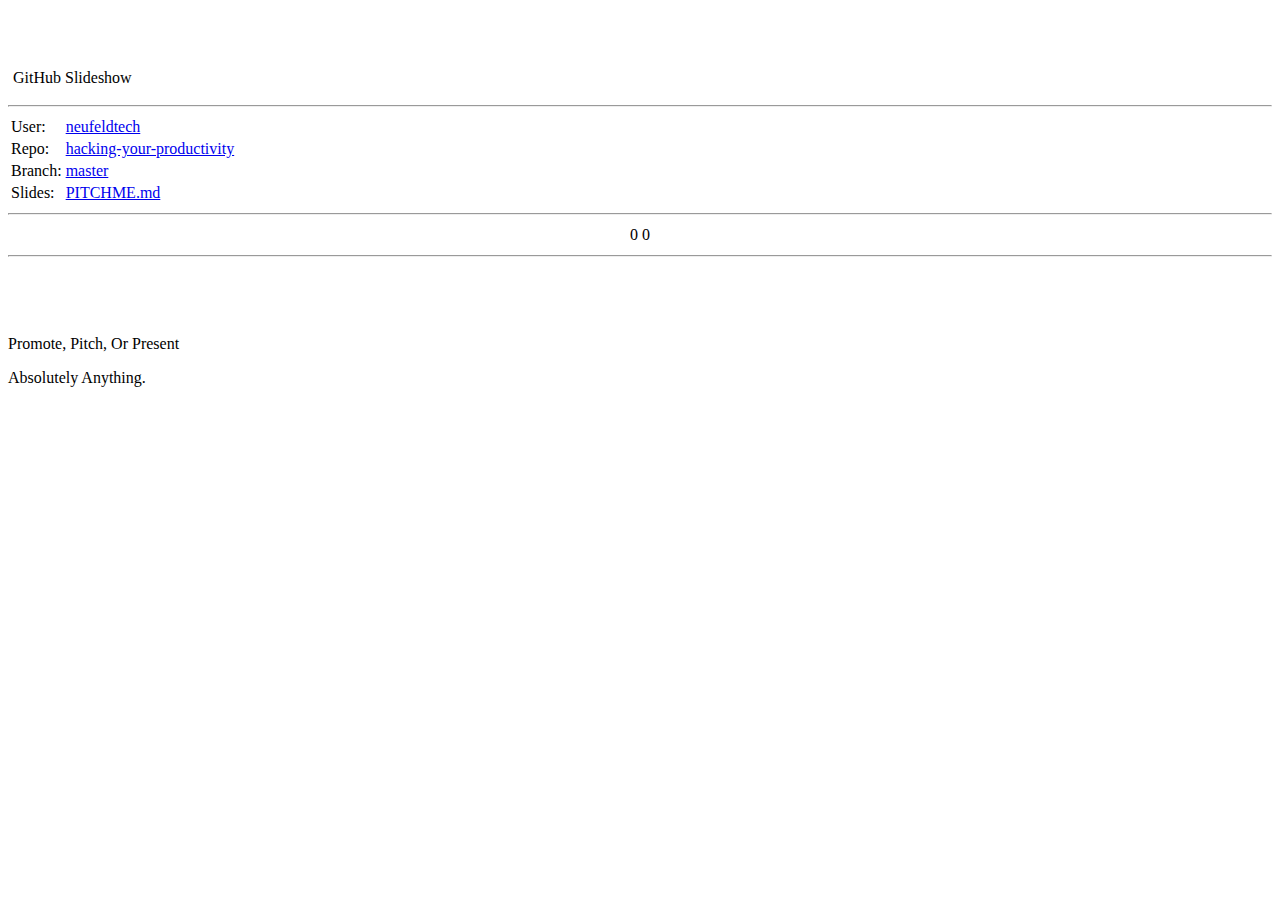
<file: offline/zip/PITCHME/menu.html>
<!DOCTYPE html>
<!--[if lt IE 7]>
<html class="no-js lt-ie9 lt-ie8 lt-ie7"> <![endif]-->
<!--[if IE 7]>
<html class="no-js lt-ie9 lt-ie8"> <![endif]-->
<!--[if IE 8]>
<html class="no-js lt-ie9"> <![endif]-->
<!--[if gt IE 8]><!-->
<html class="no-js"> <!--<![endif]-->
  <body>
  <div class="pitch-menu">
    <div class="pitch-menu-logo"></div>
    <br><br>
    <div class="git-box">
      <div style="padding-top: 25px; padding-bottom: 10px;">
        <span class="git-octicon">
          <span class='octicon octicon-mark-github'></span>
          <span style="padding-left: 5px;">
            GitHub Slideshow
          </span>
        </span>
      </div>
      <hr class="fade-away">
      <table>
        <tr>
          <td class="git-label">User:</td>
          <td><a href="https://github.com/neufeldtech" target="_blank">
            <div class="short-link">neufeldtech</div>
          </a></td>
        </tr>
        <tr>
          <td class="git-label">Repo:</td>
          <td><a href="https://github.com/neufeldtech/hacking-your-productivity" target="_blank">
            <div class="short-link">hacking-your-productivity</div>
          </a></td>
        </tr>
        <tr>
          <td class="git-label">Branch:</td>
          <td><a href="https://github.com/neufeldtech/hacking-your-productivity/tree/master" target="_blank">
            <div class="short-link">master</div>
          </a></td>
        </tr>
        <tr>
          <td class="git-label">Slides:</td>
          <td><a href="https://github.com/neufeldtech/hacking-your-productivity/blob/master/PITCHME.md" target="_blank">
            <div class="short-link">PITCHME.md</div>
          </a></td>
        </tr>
      </table>
      <hr class="fade-away">
      <table style="margin: 0 auto">
        <tr>
          <td class="git-octicon">
            <span class="octicon octicon-star">
              <span class="star-fork">
                0
              </span>
          </td>
          <td class="git-octicon">
            <span class="octicon octicon-repo-forked">
              <span class="star-fork">
                0
              </span>
          </td>
        </tr>
      </table>
      <hr class="fade-away">
      
      <br>
    </div>
    <br><br>
    <p>Promote, Pitch, Or Present</p><p>Absolutely Anything.</p>
    <br>
  </div>
</body>
</html>
</file>
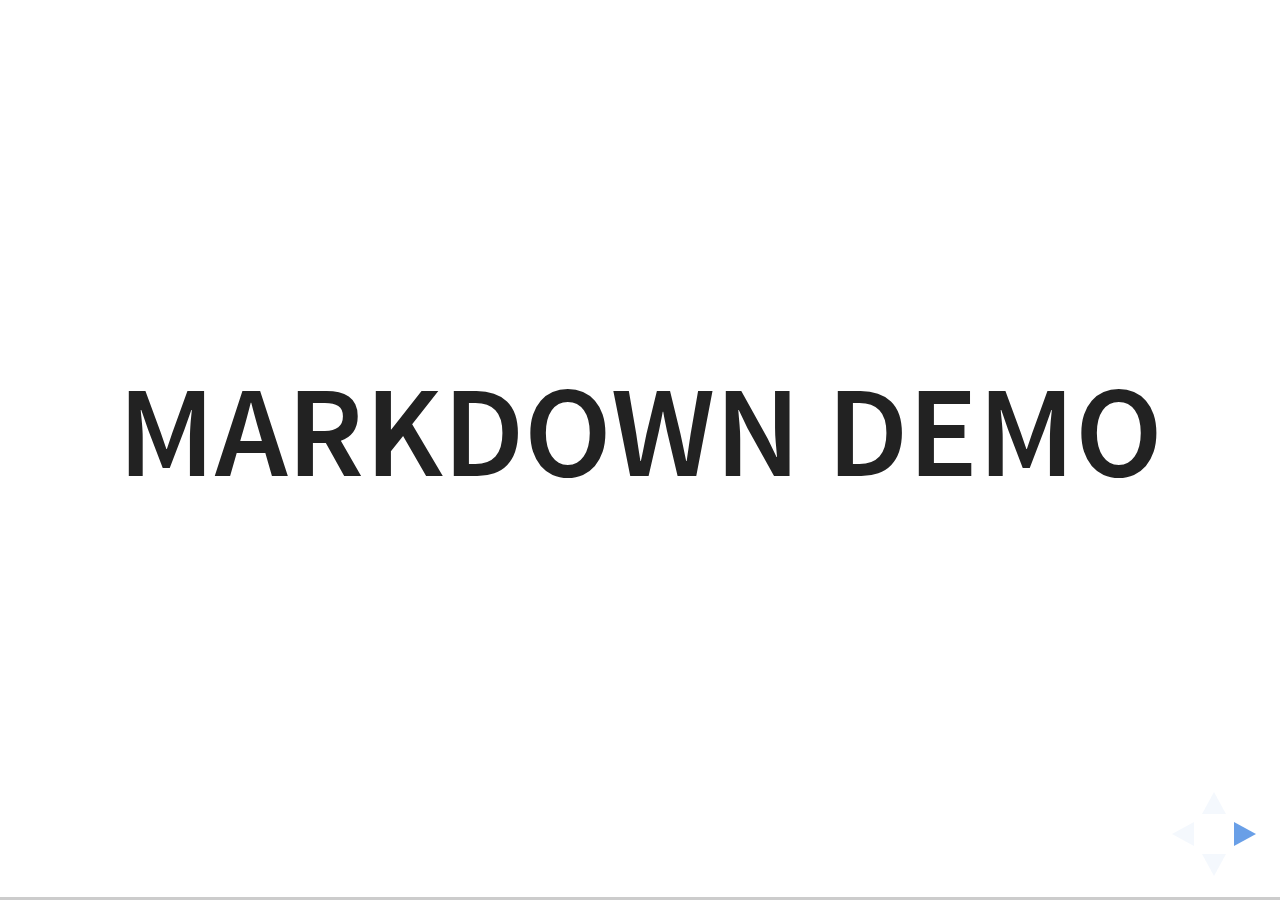
<file: offline/zip/PITCHME/assets/reveal.js/3.5.0/plugin/markdown/example.html>
<!doctype html>
<html lang="en">

	<head>
		<meta charset="utf-8">

		<title>reveal.js - Markdown Demo</title>

		<link rel="stylesheet" href="../../css/reveal.css">
		<link rel="stylesheet" href="../../css/theme/white.css" id="theme">

        <link rel="stylesheet" href="../../lib/css/zenburn.css">
	</head>

	<body>

		<div class="reveal">

			<div class="slides">

                <!-- Use external markdown resource, separate slides by three newlines; vertical slides by two newlines -->
                <section data-markdown="example.md" data-separator="^\n\n\n" data-separator-vertical="^\n\n"></section>

                <!-- Slides are separated by three dashes (quick 'n dirty regular expression) -->
                <section data-markdown data-separator="---">
                    <script type="text/template">
                        ## Demo 1
                        Slide 1
                        ---
                        ## Demo 1
                        Slide 2
                        ---
                        ## Demo 1
                        Slide 3
                    </script>
                </section>

                <!-- Slides are separated by newline + three dashes + newline, vertical slides identical but two dashes -->
                <section data-markdown data-separator="^\n---\n$" data-separator-vertical="^\n--\n$">
                    <script type="text/template">
                        ## Demo 2
                        Slide 1.1

                        --

                        ## Demo 2
                        Slide 1.2

                        ---

                        ## Demo 2
                        Slide 2
                    </script>
                </section>

                <!-- No "extra" slides, since there are no separators defined (so they'll become horizontal rulers) -->
                <section data-markdown>
                    <script type="text/template">
                        A

                        ---

                        B

                        ---

                        C
                    </script>
                </section>

                <!-- Slide attributes -->
                <section data-markdown>
                    <script type="text/template">
                        <!-- .slide: data-background="#000000" -->
                        ## Slide attributes
                    </script>
                </section>

                <!-- Element attributes -->
                <section data-markdown>
                    <script type="text/template">
                        ## Element attributes
                        - Item 1 <!-- .element: class="fragment" data-fragment-index="2" -->
                        - Item 2 <!-- .element: class="fragment" data-fragment-index="1" -->
                    </script>
                </section>

                <!-- Code -->
                <section data-markdown>
                    <script type="text/template">
                        ```php
                        public function foo()
                        {
                            $foo = array(
                                'bar' => 'bar'
                            )
                        }
                        ```
                    </script>
                </section>

            </div>
		</div>

		<script src="../../lib/js/head.min.js"></script>
		<script src="../../js/reveal.js"></script>

		<script>

			Reveal.initialize({
				controls: true,
				progress: true,
				history: true,
				center: true,

				// Optional libraries used to extend on reveal.js
				dependencies: [
					{ src: '../../lib/js/classList.js', condition: function() { return !document.body.classList; } },
					{ src: 'marked.js', condition: function() { return !!document.querySelector( '[data-markdown]' ); } },
                    { src: 'markdown.js', condition: function() { return !!document.querySelector( '[data-markdown]' ); } },
                    { src: '../highlight/highlight.js', async: true, callback: function() { hljs.initHighlightingOnLoad(); } },
					{ src: '../notes/notes.js' }
				]
			});

		</script>

	</body>
</html>
</file>
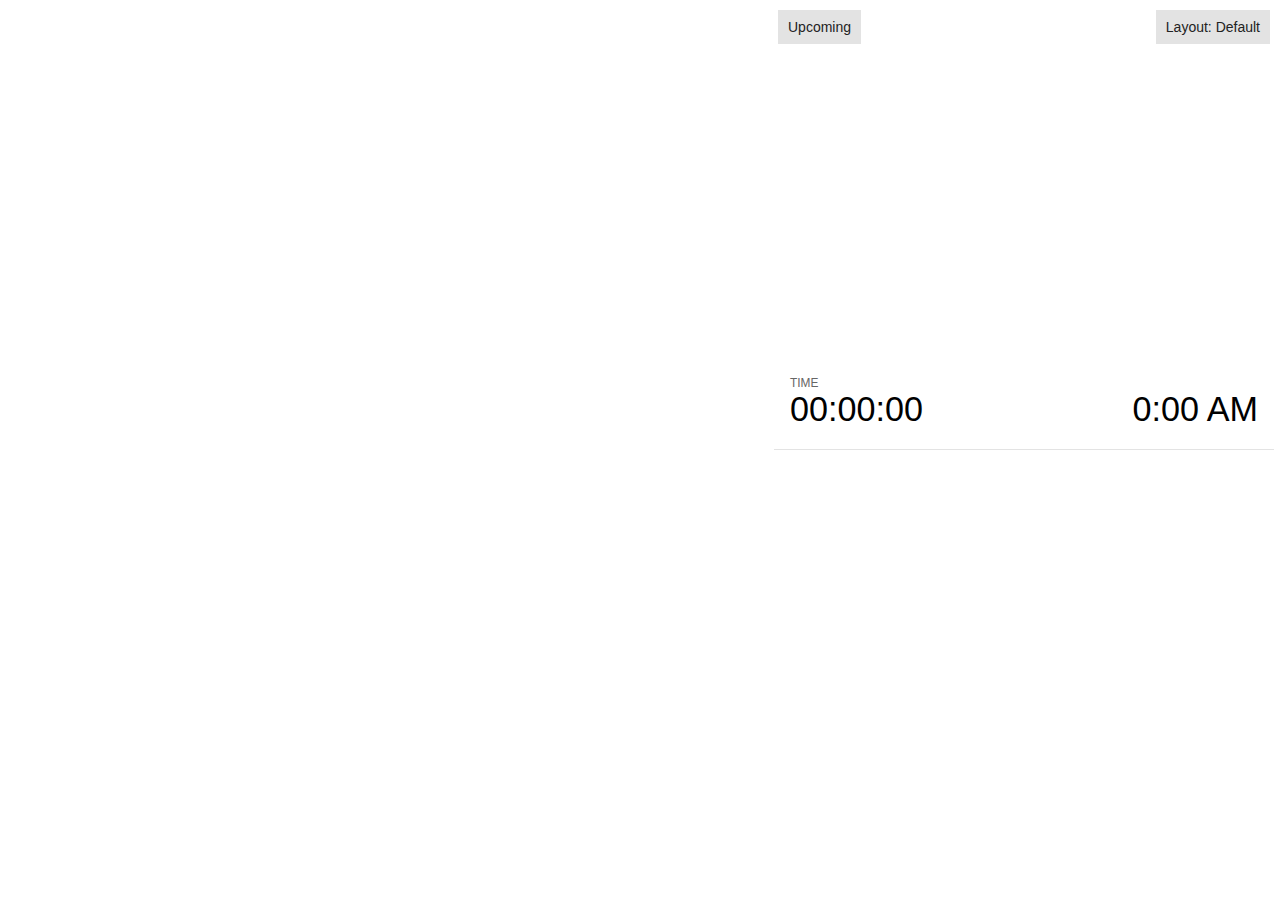
<file: offline/zip/PITCHME/assets/reveal.js/3.5.0/plugin/notes/notes.html>
<!doctype html>
<html lang="en">
	<head>
		<meta charset="utf-8">

		<title>GitPitch - Presentation Speaker Notes</title>

		<style>
			body {
				font-family: Helvetica;
				font-size: 18px;
			}

			#current-slide,
			#upcoming-slide,
			#speaker-controls {
				padding: 6px;
				box-sizing: border-box;
				-moz-box-sizing: border-box;
			}

			#current-slide iframe,
			#upcoming-slide iframe {
				width: 100%;
				height: 100%;
				border: 1px solid #ddd;
			}

			#current-slide .label,
			#upcoming-slide .label {
				position: absolute;
				top: 10px;
				left: 10px;
				z-index: 2;
			}

			.overlay-element {
				height: 34px;
				line-height: 34px;
				padding: 0 10px;
				text-shadow: none;
				background: rgba( 220, 220, 220, 0.8 );
				color: #222;
				font-size: 14px;
			}

			.overlay-element.interactive:hover {
				background: rgba( 220, 220, 220, 1 );
			}

			#current-slide {
				position: absolute;
				width: 60%;
				height: 100%;
				top: 0;
				left: 0;
				padding-right: 0;
			}

			#upcoming-slide {
				position: absolute;
				width: 40%;
				height: 40%;
				right: 0;
				top: 0;
			}

			/* Speaker controls */
			#speaker-controls {
				position: absolute;
				top: 40%;
				right: 0;
				width: 40%;
				height: 60%;
				overflow: auto;
				font-size: 18px;
			}

				.speaker-controls-time.hidden,
				.speaker-controls-notes.hidden {
					display: none;
				}

				.speaker-controls-time .label,
				.speaker-controls-pace .label,
				.speaker-controls-notes .label {
					text-transform: uppercase;
					font-weight: normal;
					font-size: 0.66em;
					color: #666;
					margin: 0;
				}

				.speaker-controls-time, .speaker-controls-pace {
					border-bottom: 1px solid rgba( 200, 200, 200, 0.5 );
					margin-bottom: 10px;
					padding: 10px 16px;
					padding-bottom: 20px;
					cursor: pointer;
				}

				.speaker-controls-time .reset-button {
					opacity: 0;
					float: right;
					color: #666;
					text-decoration: none;
				}
				.speaker-controls-time:hover .reset-button {
					opacity: 1;
				}

				.speaker-controls-time .timer,
				.speaker-controls-time .clock {
					width: 50%;
				}

				.speaker-controls-time .timer,
				.speaker-controls-time .clock,
				.speaker-controls-time .pacing .hours-value,
				.speaker-controls-time .pacing .minutes-value,
				.speaker-controls-time .pacing .seconds-value {
					font-size: 1.9em;
				}

				.speaker-controls-time .timer {
					float: left;
				}

				.speaker-controls-time .clock {
					float: right;
					text-align: right;
				}

				.speaker-controls-time span.mute {
					opacity: 0.3;
				}

				.speaker-controls-time .pacing-title {
					margin-top: 5px;
				}

				.speaker-controls-time .pacing.ahead {
					color: blue;
				}

				.speaker-controls-time .pacing.on-track {
					color: green;
				}

				.speaker-controls-time .pacing.behind {
					color: red;
				}

				.speaker-controls-notes {
					padding: 10px 16px;
				}

				.speaker-controls-notes .value {
					margin-top: 5px;
					line-height: 1.4;
					font-size: 1.2em;
				}

			/* Layout selector */
			#speaker-layout {
				position: absolute;
				top: 10px;
				right: 10px;
				color: #222;
				z-index: 10;
			}
				#speaker-layout select {
					position: absolute;
					width: 100%;
					height: 100%;
					top: 0;
					left: 0;
					border: 0;
					box-shadow: 0;
					cursor: pointer;
					opacity: 0;

					font-size: 1em;
					background-color: transparent;

					-moz-appearance: none;
					-webkit-appearance: none;
					-webkit-tap-highlight-color: rgba(0, 0, 0, 0);
				}

				#speaker-layout select:focus {
					outline: none;
					box-shadow: none;
				}

			.clear {
				clear: both;
			}

			/* Speaker layout: Wide */
			body[data-speaker-layout="wide"] #current-slide,
			body[data-speaker-layout="wide"] #upcoming-slide {
				width: 50%;
				height: 45%;
				padding: 6px;
			}

			body[data-speaker-layout="wide"] #current-slide {
				top: 0;
				left: 0;
			}

			body[data-speaker-layout="wide"] #upcoming-slide {
				top: 0;
				left: 50%;
			}

			body[data-speaker-layout="wide"] #speaker-controls {
				top: 45%;
				left: 0;
				width: 100%;
				height: 50%;
				font-size: 1.25em;
			}

			/* Speaker layout: Tall */
			body[data-speaker-layout="tall"] #current-slide,
			body[data-speaker-layout="tall"] #upcoming-slide {
				width: 45%;
				height: 50%;
				padding: 6px;
			}

			body[data-speaker-layout="tall"] #current-slide {
				top: 0;
				left: 0;
			}

			body[data-speaker-layout="tall"] #upcoming-slide {
				top: 50%;
				left: 0;
			}

			body[data-speaker-layout="tall"] #speaker-controls {
				padding-top: 40px;
				top: 0;
				left: 45%;
				width: 55%;
				height: 100%;
				font-size: 1.25em;
			}

			/* Speaker layout: Notes only */
			body[data-speaker-layout="notes-only"] #current-slide,
			body[data-speaker-layout="notes-only"] #upcoming-slide {
				display: none;
			}

			body[data-speaker-layout="notes-only"] #speaker-controls {
				padding-top: 40px;
				top: 0;
				left: 0;
				width: 100%;
				height: 100%;
				font-size: 1.25em;
			}

			@media screen and (max-width: 1080px) {
				body[data-speaker-layout="default"] #speaker-controls {
					font-size: 16px;
				}
			}

			@media screen and (max-width: 900px) {
				body[data-speaker-layout="default"] #speaker-controls {
					font-size: 14px;
				}
			}

			@media screen and (max-width: 800px) {
				body[data-speaker-layout="default"] #speaker-controls {
					font-size: 12px;
				}
			}

		</style>
	</head>

	<body>

		<div id="current-slide"></div>
		<div id="upcoming-slide"><span class="overlay-element label">Upcoming</span></div>
		<div id="speaker-controls">
			<div class="speaker-controls-time">
				<h4 class="label">Time <span class="reset-button">Click to Reset</span></h4>
				<div class="clock">
					<span class="clock-value">0:00 AM</span>
				</div>
				<div class="timer">
					<span class="hours-value">00</span><span class="minutes-value">:00</span><span class="seconds-value">:00</span>
				</div>
				<div class="clear"></div>

				<h4 class="label pacing-title" style="display: none">Pacing – Time to finish current slide</h4>
				<div class="pacing" style="display: none">
					<span class="hours-value">00</span><span class="minutes-value">:00</span><span class="seconds-value">:00</span>
				</div>
			</div>

			<div class="speaker-controls-notes hidden">
				<h4 class="label">Notes</h4>
				<div class="value"></div>
			</div>
		</div>
		<div id="speaker-layout" class="overlay-element interactive">
			<span class="speaker-layout-label"></span>
			<select class="speaker-layout-dropdown"></select>
		</div>

		<script src="../../plugin/markdown/marked.js"></script>
		<script>

			(function() {

				var notes,
					notesValue,
					currentState,
					currentSlide,
					upcomingSlide,
					layoutLabel,
					layoutDropdown,
					connected = false;

				var SPEAKER_LAYOUTS = {
					'default': 'Default',
					'wide': 'Wide',
					'tall': 'Tall',
					'notes-only': 'Notes only'
				};

				setupLayout();

				window.addEventListener( 'message', function( event ) {

					var data = JSON.parse( event.data );

					// The overview mode is only useful to the reveal.js instance
					// where navigation occurs so we don't sync it
					if( data.state ) delete data.state.overview;

					// Messages sent by the notes plugin inside of the main window
					if( data && data.namespace === 'reveal-notes' ) {
						if( data.type === 'connect' ) {
							handleConnectMessage( data );
						}
						else if( data.type === 'state' ) {
							handleStateMessage( data );
						}
					}
					// Messages sent by the reveal.js inside of the current slide preview
					else if( data && data.namespace === 'reveal' ) {
						if( /ready/.test( data.eventName ) ) {
							// Send a message back to notify that the handshake is complete
							window.opener.postMessage( JSON.stringify({ namespace: 'reveal-notes', type: 'connected'} ), '*' );
						}
						else if( /slidechanged|fragmentshown|fragmenthidden|paused|resumed/.test( data.eventName ) && currentState !== JSON.stringify( data.state ) ) {

							window.opener.postMessage( JSON.stringify({ method: 'setState', args: [ data.state ]} ), '*' );

						}
					}

				} );

				/**
				 * Called when the main window is trying to establish a
				 * connection.
				 */
				function handleConnectMessage( data ) {

					if( connected === false ) {
						connected = true;

						setupIframes( data );
						setupKeyboard();
						setupNotes();
						setupTimer();
					}

				}

				/**
				 * Called when the main window sends an updated state.
				 */
				function handleStateMessage( data ) {

					// Store the most recently set state to avoid circular loops
					// applying the same state
					currentState = JSON.stringify( data.state );

					// No need for updating the notes in case of fragment changes
					if ( data.notes ) {
						notes.classList.remove( 'hidden' );
						notesValue.style.whiteSpace = data.whitespace;
						if( data.markdown ) {
							notesValue.innerHTML = marked( data.notes );
						}
						else {
							notesValue.innerHTML = data.notes;
						}
					}
					else {
						notes.classList.add( 'hidden' );
					}

					// Update the note slides
					currentSlide.contentWindow.postMessage( JSON.stringify({ method: 'setState', args: [ data.state ] }), '*' );
					upcomingSlide.contentWindow.postMessage( JSON.stringify({ method: 'setState', args: [ data.state ] }), '*' );
					upcomingSlide.contentWindow.postMessage( JSON.stringify({ method: 'next' }), '*' );

				}

				// Limit to max one state update per X ms
				handleStateMessage = debounce( handleStateMessage, 200 );

				/**
				 * Forward keyboard events to the current slide window.
				 * This enables keyboard events to work even if focus
				 * isn't set on the current slide iframe.
				 */
				function setupKeyboard() {

					document.addEventListener( 'keydown', function( event ) {
						currentSlide.contentWindow.postMessage( JSON.stringify({ method: 'triggerKey', args: [ event.keyCode ] }), '*' );
					} );

				}

				/**
				 * Creates the preview iframes.
				 */
				function setupIframes( data ) {

					var params = [
						'receiver',
						'progress=false',
						'history=false',
						'transition=none',
						'autoSlide=0',
						'backgroundTransition=none'
					].join( '&' );

					var urlSeparator = /\?/.test(data.url) ? '&' : '?';
					var hash = '#/' + data.state.indexh + '/' + data.state.indexv;
					var currentURL = data.url + urlSeparator + params + '&postMessageEvents=true' + hash;
					var upcomingURL = data.url + urlSeparator + params + '&controls=false' + hash;

					currentSlide = document.createElement( 'iframe' );
					currentSlide.setAttribute( 'width', 1280 );
					currentSlide.setAttribute( 'height', 1024 );
					currentSlide.setAttribute( 'src', currentURL );
					document.querySelector( '#current-slide' ).appendChild( currentSlide );

					upcomingSlide = document.createElement( 'iframe' );
					upcomingSlide.setAttribute( 'width', 640 );
					upcomingSlide.setAttribute( 'height', 512 );
					upcomingSlide.setAttribute( 'src', upcomingURL );
					document.querySelector( '#upcoming-slide' ).appendChild( upcomingSlide );

				}

				/**
				 * Setup the notes UI.
				 */
				function setupNotes() {

					notes = document.querySelector( '.speaker-controls-notes' );
					notesValue = document.querySelector( '.speaker-controls-notes .value' );

				}

				function getTimings() {

					var slides = Reveal.getSlides();
					var defaultTiming = Reveal.getConfig().defaultTiming;
					if (defaultTiming == null) {
						return null;
					}
					var timings = [];
					for ( var i in slides ) {
						var slide = slides[i];
						var timing = defaultTiming;
						if( slide.hasAttribute( 'data-timing' )) {
							var t = slide.getAttribute( 'data-timing' );
							timing = parseInt(t);
							if( isNaN(timing) ) {
								console.warn("Could not parse timing '" + t + "' of slide " + i + "; using default of " + defaultTiming);
								timing = defaultTiming;
							}
						}
						timings.push(timing);
					}
					return timings;

				}

				/**
				 * Return the number of seconds allocated for presenting
				 * all slides up to and including this one.
				 */
				function getTimeAllocated(timings) {

					var slides = Reveal.getSlides();
					var allocated = 0;
					var currentSlide = Reveal.getSlidePastCount();
					for (var i in slides.slice(0, currentSlide + 1)) {
						allocated += timings[i];
					}
					return allocated;

				}

				/**
				 * Create the timer and clock and start updating them
				 * at an interval.
				 */
				function setupTimer() {

					var start = new Date(),
					timeEl = document.querySelector( '.speaker-controls-time' ),
					clockEl = timeEl.querySelector( '.clock-value' ),
					hoursEl = timeEl.querySelector( '.hours-value' ),
					minutesEl = timeEl.querySelector( '.minutes-value' ),
					secondsEl = timeEl.querySelector( '.seconds-value' ),
					pacingTitleEl = timeEl.querySelector( '.pacing-title' ),
					pacingEl = timeEl.querySelector( '.pacing' ),
					pacingHoursEl = pacingEl.querySelector( '.hours-value' ),
					pacingMinutesEl = pacingEl.querySelector( '.minutes-value' ),
					pacingSecondsEl = pacingEl.querySelector( '.seconds-value' );

					var timings = getTimings();
					if (timings !== null) {
						pacingTitleEl.style.removeProperty('display');
						pacingEl.style.removeProperty('display');
					}

					function _displayTime( hrEl, minEl, secEl, time) {

						var sign = Math.sign(time) == -1 ? "-" : "";
						time = Math.abs(Math.round(time / 1000));
						var seconds = time % 60;
						var minutes = Math.floor( time / 60 ) % 60 ;
						var hours = Math.floor( time / ( 60 * 60 )) ;
						hrEl.innerHTML = sign + zeroPadInteger( hours );
						if (hours == 0) {
							hrEl.classList.add( 'mute' );
						}
						else {
							hrEl.classList.remove( 'mute' );
						}
						minEl.innerHTML = ':' + zeroPadInteger( minutes );
						if (hours == 0 && minutes == 0) {
							minEl.classList.add( 'mute' );
						}
						else {
							minEl.classList.remove( 'mute' );
						}
						secEl.innerHTML = ':' + zeroPadInteger( seconds );
					}

					function _updateTimer() {

						var diff, hours, minutes, seconds,
						now = new Date();

						diff = now.getTime() - start.getTime();

						clockEl.innerHTML = now.toLocaleTimeString( 'en-US', { hour12: true, hour: '2-digit', minute:'2-digit' } );
						_displayTime( hoursEl, minutesEl, secondsEl, diff );
						if (timings !== null) {
							_updatePacing(diff);
						}

					}

					function _updatePacing(diff) {

						var slideEndTiming = getTimeAllocated(timings) * 1000;
						var currentSlide = Reveal.getSlidePastCount();
						var currentSlideTiming = timings[currentSlide] * 1000;
						var timeLeftCurrentSlide = slideEndTiming - diff;
						if (timeLeftCurrentSlide < 0) {
							pacingEl.className = 'pacing behind';
						}
						else if (timeLeftCurrentSlide < currentSlideTiming) {
							pacingEl.className = 'pacing on-track';
						}
						else {
							pacingEl.className = 'pacing ahead';
						}
						_displayTime( pacingHoursEl, pacingMinutesEl, pacingSecondsEl, timeLeftCurrentSlide );

					}

					// Update once directly
					_updateTimer();

					// Then update every second
					setInterval( _updateTimer, 1000 );

					function _resetTimer() {

						if (timings == null) {
							start = new Date();
						}
						else {
							// Reset timer to beginning of current slide
							var slideEndTiming = getTimeAllocated(timings) * 1000;
							var currentSlide = Reveal.getSlidePastCount();
							var currentSlideTiming = timings[currentSlide] * 1000;
							var previousSlidesTiming = slideEndTiming - currentSlideTiming;
							var now = new Date();
							start = new Date(now.getTime() - previousSlidesTiming);
						}
						_updateTimer();

					}

					timeEl.addEventListener( 'click', function() {
						_resetTimer();
						return false;
					} );

				}

				/**
				 * Sets up the speaker view layout and layout selector.
				 */
				function setupLayout() {

					layoutDropdown = document.querySelector( '.speaker-layout-dropdown' );
					layoutLabel = document.querySelector( '.speaker-layout-label' );

					// Render the list of available layouts
					for( var id in SPEAKER_LAYOUTS ) {
						var option = document.createElement( 'option' );
						option.setAttribute( 'value', id );
						option.textContent = SPEAKER_LAYOUTS[ id ];
						layoutDropdown.appendChild( option );
					}

					// Monitor the dropdown for changes
					layoutDropdown.addEventListener( 'change', function( event ) {

						setLayout( layoutDropdown.value );

					}, false );

					// Restore any currently persisted layout
					setLayout( getLayout() );

				}

				/**
				 * Sets a new speaker view layout. The layout is persisted
				 * in local storage.
				 */
				function setLayout( value ) {

					var title = SPEAKER_LAYOUTS[ value ];

					layoutLabel.innerHTML = 'Layout' + ( title ? ( ': ' + title ) : '' );
					layoutDropdown.value = value;

					document.body.setAttribute( 'data-speaker-layout', value );

					// Persist locally
					if( window.localStorage ) {
						window.localStorage.setItem( 'reveal-speaker-layout', value );
					}

				}

				/**
				 * Returns the ID of the most recently set speaker layout
				 * or our default layout if none has been set.
				 */
				function getLayout() {

					if( window.localStorage ) {
						var layout = window.localStorage.getItem( 'reveal-speaker-layout' );
						if( layout ) {
							return layout;
						}
					}

					// Default to the first record in the layouts hash
					for( var id in SPEAKER_LAYOUTS ) {
						return id;
					}

				}

				function zeroPadInteger( num ) {

					var str = '00' + parseInt( num );
					return str.substring( str.length - 2 );

				}

				/**
				 * Limits the frequency at which a function can be called.
				 */
				function debounce( fn, ms ) {

					var lastTime = 0,
						timeout;

					return function() {

						var args = arguments;
						var context = this;

						clearTimeout( timeout );

						var timeSinceLastCall = Date.now() - lastTime;
						if( timeSinceLastCall > ms ) {
							fn.apply( context, args );
							lastTime = Date.now();
						}
						else {
							timeout = setTimeout( function() {
								fn.apply( context, args );
								lastTime = Date.now();
							}, ms - timeSinceLastCall );
						}

					}

				}

			})();

		</script>
	</body>
</html>
</file>
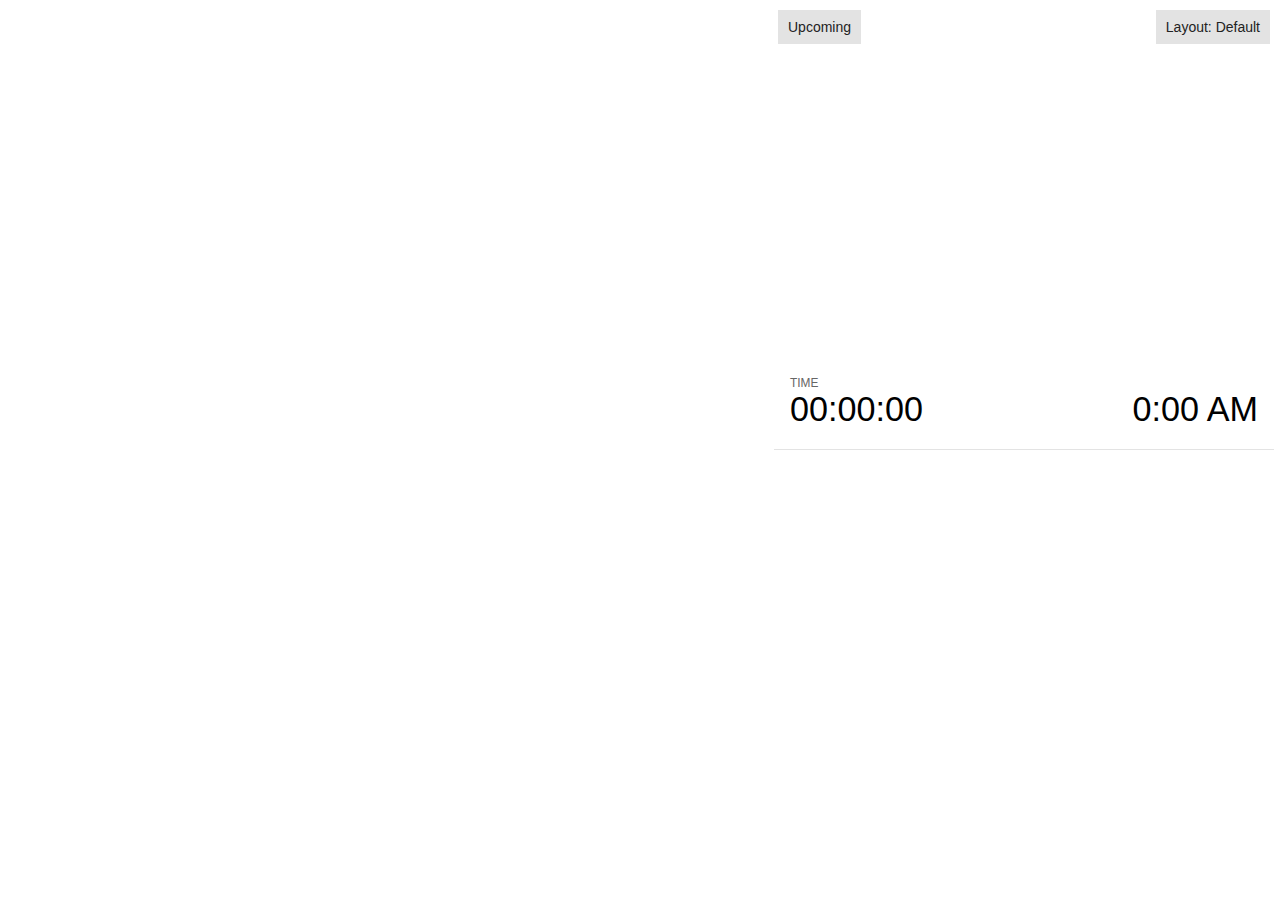
<file: offline/zip/PITCHME/assets/reveal.js/3.5.0/plugin/notes/notes.orig.html>
<!doctype html>
<html lang="en">
	<head>
		<meta charset="utf-8">

		<title>reveal.js - Slide Notes</title>

		<style>
			body {
				font-family: Helvetica;
				font-size: 18px;
			}

			#current-slide,
			#upcoming-slide,
			#speaker-controls {
				padding: 6px;
				box-sizing: border-box;
				-moz-box-sizing: border-box;
			}

			#current-slide iframe,
			#upcoming-slide iframe {
				width: 100%;
				height: 100%;
				border: 1px solid #ddd;
			}

			#current-slide .label,
			#upcoming-slide .label {
				position: absolute;
				top: 10px;
				left: 10px;
				z-index: 2;
			}

			.overlay-element {
				height: 34px;
				line-height: 34px;
				padding: 0 10px;
				text-shadow: none;
				background: rgba( 220, 220, 220, 0.8 );
				color: #222;
				font-size: 14px;
			}

			.overlay-element.interactive:hover {
				background: rgba( 220, 220, 220, 1 );
			}

			#current-slide {
				position: absolute;
				width: 60%;
				height: 100%;
				top: 0;
				left: 0;
				padding-right: 0;
			}

			#upcoming-slide {
				position: absolute;
				width: 40%;
				height: 40%;
				right: 0;
				top: 0;
			}

			/* Speaker controls */
			#speaker-controls {
				position: absolute;
				top: 40%;
				right: 0;
				width: 40%;
				height: 60%;
				overflow: auto;
				font-size: 18px;
			}

				.speaker-controls-time.hidden,
				.speaker-controls-notes.hidden {
					display: none;
				}

				.speaker-controls-time .label,
				.speaker-controls-pace .label,
				.speaker-controls-notes .label {
					text-transform: uppercase;
					font-weight: normal;
					font-size: 0.66em;
					color: #666;
					margin: 0;
				}

				.speaker-controls-time, .speaker-controls-pace {
					border-bottom: 1px solid rgba( 200, 200, 200, 0.5 );
					margin-bottom: 10px;
					padding: 10px 16px;
					padding-bottom: 20px;
					cursor: pointer;
				}

				.speaker-controls-time .reset-button {
					opacity: 0;
					float: right;
					color: #666;
					text-decoration: none;
				}
				.speaker-controls-time:hover .reset-button {
					opacity: 1;
				}

				.speaker-controls-time .timer,
				.speaker-controls-time .clock {
					width: 50%;
				}

				.speaker-controls-time .timer,
				.speaker-controls-time .clock,
				.speaker-controls-time .pacing .hours-value,
				.speaker-controls-time .pacing .minutes-value,
				.speaker-controls-time .pacing .seconds-value {
					font-size: 1.9em;
				}

				.speaker-controls-time .timer {
					float: left;
				}

				.speaker-controls-time .clock {
					float: right;
					text-align: right;
				}

				.speaker-controls-time span.mute {
					opacity: 0.3;
				}

				.speaker-controls-time .pacing-title {
					margin-top: 5px;
				}

				.speaker-controls-time .pacing.ahead {
					color: blue;
				}

				.speaker-controls-time .pacing.on-track {
					color: green;
				}

				.speaker-controls-time .pacing.behind {
					color: red;
				}

				.speaker-controls-notes {
					padding: 10px 16px;
				}

				.speaker-controls-notes .value {
					margin-top: 5px;
					line-height: 1.4;
					font-size: 1.2em;
				}

			/* Layout selector */
			#speaker-layout {
				position: absolute;
				top: 10px;
				right: 10px;
				color: #222;
				z-index: 10;
			}
				#speaker-layout select {
					position: absolute;
					width: 100%;
					height: 100%;
					top: 0;
					left: 0;
					border: 0;
					box-shadow: 0;
					cursor: pointer;
					opacity: 0;

					font-size: 1em;
					background-color: transparent;

					-moz-appearance: none;
					-webkit-appearance: none;
					-webkit-tap-highlight-color: rgba(0, 0, 0, 0);
				}

				#speaker-layout select:focus {
					outline: none;
					box-shadow: none;
				}

			.clear {
				clear: both;
			}

			/* Speaker layout: Wide */
			body[data-speaker-layout="wide"] #current-slide,
			body[data-speaker-layout="wide"] #upcoming-slide {
				width: 50%;
				height: 45%;
				padding: 6px;
			}

			body[data-speaker-layout="wide"] #current-slide {
				top: 0;
				left: 0;
			}

			body[data-speaker-layout="wide"] #upcoming-slide {
				top: 0;
				left: 50%;
			}

			body[data-speaker-layout="wide"] #speaker-controls {
				top: 45%;
				left: 0;
				width: 100%;
				height: 50%;
				font-size: 1.25em;
			}

			/* Speaker layout: Tall */
			body[data-speaker-layout="tall"] #current-slide,
			body[data-speaker-layout="tall"] #upcoming-slide {
				width: 45%;
				height: 50%;
				padding: 6px;
			}

			body[data-speaker-layout="tall"] #current-slide {
				top: 0;
				left: 0;
			}

			body[data-speaker-layout="tall"] #upcoming-slide {
				top: 50%;
				left: 0;
			}

			body[data-speaker-layout="tall"] #speaker-controls {
				padding-top: 40px;
				top: 0;
				left: 45%;
				width: 55%;
				height: 100%;
				font-size: 1.25em;
			}

			/* Speaker layout: Notes only */
			body[data-speaker-layout="notes-only"] #current-slide,
			body[data-speaker-layout="notes-only"] #upcoming-slide {
				display: none;
			}

			body[data-speaker-layout="notes-only"] #speaker-controls {
				padding-top: 40px;
				top: 0;
				left: 0;
				width: 100%;
				height: 100%;
				font-size: 1.25em;
			}

			@media screen and (max-width: 1080px) {
				body[data-speaker-layout="default"] #speaker-controls {
					font-size: 16px;
				}
			}

			@media screen and (max-width: 900px) {
				body[data-speaker-layout="default"] #speaker-controls {
					font-size: 14px;
				}
			}

			@media screen and (max-width: 800px) {
				body[data-speaker-layout="default"] #speaker-controls {
					font-size: 12px;
				}
			}

		</style>
	</head>

	<body>

		<div id="current-slide"></div>
		<div id="upcoming-slide"><span class="overlay-element label">Upcoming</span></div>
		<div id="speaker-controls">
			<div class="speaker-controls-time">
				<h4 class="label">Time <span class="reset-button">Click to Reset</span></h4>
				<div class="clock">
					<span class="clock-value">0:00 AM</span>
				</div>
				<div class="timer">
					<span class="hours-value">00</span><span class="minutes-value">:00</span><span class="seconds-value">:00</span>
				</div>
				<div class="clear"></div>

				<h4 class="label pacing-title" style="display: none">Pacing – Time to finish current slide</h4>
				<div class="pacing" style="display: none">
					<span class="hours-value">00</span><span class="minutes-value">:00</span><span class="seconds-value">:00</span>
				</div>
			</div>

			<div class="speaker-controls-notes hidden">
				<h4 class="label">Notes</h4>
				<div class="value"></div>
			</div>
		</div>
		<div id="speaker-layout" class="overlay-element interactive">
			<span class="speaker-layout-label"></span>
			<select class="speaker-layout-dropdown"></select>
		</div>

		<script src="../../plugin/markdown/marked.js"></script>
		<script>

			(function() {

				var notes,
					notesValue,
					currentState,
					currentSlide,
					upcomingSlide,
					layoutLabel,
					layoutDropdown,
					connected = false;

				var SPEAKER_LAYOUTS = {
					'default': 'Default',
					'wide': 'Wide',
					'tall': 'Tall',
					'notes-only': 'Notes only'
				};

				setupLayout();

				window.addEventListener( 'message', function( event ) {

					var data = JSON.parse( event.data );

					// The overview mode is only useful to the reveal.js instance
					// where navigation occurs so we don't sync it
					if( data.state ) delete data.state.overview;

					// Messages sent by the notes plugin inside of the main window
					if( data && data.namespace === 'reveal-notes' ) {
						if( data.type === 'connect' ) {
							handleConnectMessage( data );
						}
						else if( data.type === 'state' ) {
							handleStateMessage( data );
						}
					}
					// Messages sent by the reveal.js inside of the current slide preview
					else if( data && data.namespace === 'reveal' ) {
						if( /ready/.test( data.eventName ) ) {
							// Send a message back to notify that the handshake is complete
							window.opener.postMessage( JSON.stringify({ namespace: 'reveal-notes', type: 'connected'} ), '*' );
						}
						else if( /slidechanged|fragmentshown|fragmenthidden|paused|resumed/.test( data.eventName ) && currentState !== JSON.stringify( data.state ) ) {

							window.opener.postMessage( JSON.stringify({ method: 'setState', args: [ data.state ]} ), '*' );

						}
					}

				} );

				/**
				 * Called when the main window is trying to establish a
				 * connection.
				 */
				function handleConnectMessage( data ) {

					if( connected === false ) {
						connected = true;

						setupIframes( data );
						setupKeyboard();
						setupNotes();
						setupTimer();
					}

				}

				/**
				 * Called when the main window sends an updated state.
				 */
				function handleStateMessage( data ) {

					// Store the most recently set state to avoid circular loops
					// applying the same state
					currentState = JSON.stringify( data.state );

					// No need for updating the notes in case of fragment changes
					if ( data.notes ) {
						notes.classList.remove( 'hidden' );
						notesValue.style.whiteSpace = data.whitespace;
						if( data.markdown ) {
							notesValue.innerHTML = marked( data.notes );
						}
						else {
							notesValue.innerHTML = data.notes;
						}
					}
					else {
						notes.classList.add( 'hidden' );
					}

					// Update the note slides
					currentSlide.contentWindow.postMessage( JSON.stringify({ method: 'setState', args: [ data.state ] }), '*' );
					upcomingSlide.contentWindow.postMessage( JSON.stringify({ method: 'setState', args: [ data.state ] }), '*' );
					upcomingSlide.contentWindow.postMessage( JSON.stringify({ method: 'next' }), '*' );

				}

				// Limit to max one state update per X ms
				handleStateMessage = debounce( handleStateMessage, 200 );

				/**
				 * Forward keyboard events to the current slide window.
				 * This enables keyboard events to work even if focus
				 * isn't set on the current slide iframe.
				 */
				function setupKeyboard() {

					document.addEventListener( 'keydown', function( event ) {
						currentSlide.contentWindow.postMessage( JSON.stringify({ method: 'triggerKey', args: [ event.keyCode ] }), '*' );
					} );

				}

				/**
				 * Creates the preview iframes.
				 */
				function setupIframes( data ) {

					var params = [
						'receiver',
						'progress=false',
						'history=false',
						'transition=none',
						'autoSlide=0',
						'backgroundTransition=none'
					].join( '&' );

					var urlSeparator = /\?/.test(data.url) ? '&' : '?';
					var hash = '#/' + data.state.indexh + '/' + data.state.indexv;
					var currentURL = data.url + urlSeparator + params + '&postMessageEvents=true' + hash;
					var upcomingURL = data.url + urlSeparator + params + '&controls=false' + hash;

					currentSlide = document.createElement( 'iframe' );
					currentSlide.setAttribute( 'width', 1280 );
					currentSlide.setAttribute( 'height', 1024 );
					currentSlide.setAttribute( 'src', currentURL );
					document.querySelector( '#current-slide' ).appendChild( currentSlide );

					upcomingSlide = document.createElement( 'iframe' );
					upcomingSlide.setAttribute( 'width', 640 );
					upcomingSlide.setAttribute( 'height', 512 );
					upcomingSlide.setAttribute( 'src', upcomingURL );
					document.querySelector( '#upcoming-slide' ).appendChild( upcomingSlide );

				}

				/**
				 * Setup the notes UI.
				 */
				function setupNotes() {

					notes = document.querySelector( '.speaker-controls-notes' );
					notesValue = document.querySelector( '.speaker-controls-notes .value' );

				}

				function getTimings() {

					var slides = Reveal.getSlides();
					var defaultTiming = Reveal.getConfig().defaultTiming;
					if (defaultTiming == null) {
						return null;
					}
					var timings = [];
					for ( var i in slides ) {
						var slide = slides[i];
						var timing = defaultTiming;
						if( slide.hasAttribute( 'data-timing' )) {
							var t = slide.getAttribute( 'data-timing' );
							timing = parseInt(t);
							if( isNaN(timing) ) {
								console.warn("Could not parse timing '" + t + "' of slide " + i + "; using default of " + defaultTiming);
								timing = defaultTiming;
							}
						}
						timings.push(timing);
					}
					return timings;

				}

				/**
				 * Return the number of seconds allocated for presenting
				 * all slides up to and including this one.
				 */
				function getTimeAllocated(timings) {

					var slides = Reveal.getSlides();
					var allocated = 0;
					var currentSlide = Reveal.getSlidePastCount();
					for (var i in slides.slice(0, currentSlide + 1)) {
						allocated += timings[i];
					}
					return allocated;

				}

				/**
				 * Create the timer and clock and start updating them
				 * at an interval.
				 */
				function setupTimer() {

					var start = new Date(),
					timeEl = document.querySelector( '.speaker-controls-time' ),
					clockEl = timeEl.querySelector( '.clock-value' ),
					hoursEl = timeEl.querySelector( '.hours-value' ),
					minutesEl = timeEl.querySelector( '.minutes-value' ),
					secondsEl = timeEl.querySelector( '.seconds-value' ),
					pacingTitleEl = timeEl.querySelector( '.pacing-title' ),
					pacingEl = timeEl.querySelector( '.pacing' ),
					pacingHoursEl = pacingEl.querySelector( '.hours-value' ),
					pacingMinutesEl = pacingEl.querySelector( '.minutes-value' ),
					pacingSecondsEl = pacingEl.querySelector( '.seconds-value' );

					var timings = getTimings();
					if (timings !== null) {
						pacingTitleEl.style.removeProperty('display');
						pacingEl.style.removeProperty('display');
					}

					function _displayTime( hrEl, minEl, secEl, time) {

						var sign = Math.sign(time) == -1 ? "-" : "";
						time = Math.abs(Math.round(time / 1000));
						var seconds = time % 60;
						var minutes = Math.floor( time / 60 ) % 60 ;
						var hours = Math.floor( time / ( 60 * 60 )) ;
						hrEl.innerHTML = sign + zeroPadInteger( hours );
						if (hours == 0) {
							hrEl.classList.add( 'mute' );
						}
						else {
							hrEl.classList.remove( 'mute' );
						}
						minEl.innerHTML = ':' + zeroPadInteger( minutes );
						if (hours == 0 && minutes == 0) {
							minEl.classList.add( 'mute' );
						}
						else {
							minEl.classList.remove( 'mute' );
						}
						secEl.innerHTML = ':' + zeroPadInteger( seconds );
					}

					function _updateTimer() {

						var diff, hours, minutes, seconds,
						now = new Date();

						diff = now.getTime() - start.getTime();

						clockEl.innerHTML = now.toLocaleTimeString( 'en-US', { hour12: true, hour: '2-digit', minute:'2-digit' } );
						_displayTime( hoursEl, minutesEl, secondsEl, diff );
						if (timings !== null) {
							_updatePacing(diff);
						}

					}

					function _updatePacing(diff) {

						var slideEndTiming = getTimeAllocated(timings) * 1000;
						var currentSlide = Reveal.getSlidePastCount();
						var currentSlideTiming = timings[currentSlide] * 1000;
						var timeLeftCurrentSlide = slideEndTiming - diff;
						if (timeLeftCurrentSlide < 0) {
							pacingEl.className = 'pacing behind';
						}
						else if (timeLeftCurrentSlide < currentSlideTiming) {
							pacingEl.className = 'pacing on-track';
						}
						else {
							pacingEl.className = 'pacing ahead';
						}
						_displayTime( pacingHoursEl, pacingMinutesEl, pacingSecondsEl, timeLeftCurrentSlide );

					}

					// Update once directly
					_updateTimer();

					// Then update every second
					setInterval( _updateTimer, 1000 );

					function _resetTimer() {

						if (timings == null) {
							start = new Date();
						}
						else {
							// Reset timer to beginning of current slide
							var slideEndTiming = getTimeAllocated(timings) * 1000;
							var currentSlide = Reveal.getSlidePastCount();
							var currentSlideTiming = timings[currentSlide] * 1000;
							var previousSlidesTiming = slideEndTiming - currentSlideTiming;
							var now = new Date();
							start = new Date(now.getTime() - previousSlidesTiming);
						}
						_updateTimer();

					}

					timeEl.addEventListener( 'click', function() {
						_resetTimer();
						return false;
					} );

				}

				/**
				 * Sets up the speaker view layout and layout selector.
				 */
				function setupLayout() {

					layoutDropdown = document.querySelector( '.speaker-layout-dropdown' );
					layoutLabel = document.querySelector( '.speaker-layout-label' );

					// Render the list of available layouts
					for( var id in SPEAKER_LAYOUTS ) {
						var option = document.createElement( 'option' );
						option.setAttribute( 'value', id );
						option.textContent = SPEAKER_LAYOUTS[ id ];
						layoutDropdown.appendChild( option );
					}

					// Monitor the dropdown for changes
					layoutDropdown.addEventListener( 'change', function( event ) {

						setLayout( layoutDropdown.value );

					}, false );

					// Restore any currently persisted layout
					setLayout( getLayout() );

				}

				/**
				 * Sets a new speaker view layout. The layout is persisted
				 * in local storage.
				 */
				function setLayout( value ) {

					var title = SPEAKER_LAYOUTS[ value ];

					layoutLabel.innerHTML = 'Layout' + ( title ? ( ': ' + title ) : '' );
					layoutDropdown.value = value;

					document.body.setAttribute( 'data-speaker-layout', value );

					// Persist locally
					if( window.localStorage ) {
						window.localStorage.setItem( 'reveal-speaker-layout', value );
					}

				}

				/**
				 * Returns the ID of the most recently set speaker layout
				 * or our default layout if none has been set.
				 */
				function getLayout() {

					if( window.localStorage ) {
						var layout = window.localStorage.getItem( 'reveal-speaker-layout' );
						if( layout ) {
							return layout;
						}
					}

					// Default to the first record in the layouts hash
					for( var id in SPEAKER_LAYOUTS ) {
						return id;
					}

				}

				function zeroPadInteger( num ) {

					var str = '00' + parseInt( num );
					return str.substring( str.length - 2 );

				}

				/**
				 * Limits the frequency at which a function can be called.
				 */
				function debounce( fn, ms ) {

					var lastTime = 0,
						timeout;

					return function() {

						var args = arguments;
						var context = this;

						clearTimeout( timeout );

						var timeSinceLastCall = Date.now() - lastTime;
						if( timeSinceLastCall > ms ) {
							fn.apply( context, args );
							lastTime = Date.now();
						}
						else {
							timeout = setTimeout( function() {
								fn.apply( context, args );
								lastTime = Date.now();
							}, ms - timeSinceLastCall );
						}

					}

				}

			})();

		</script>
	</body>
</html>
</file>
<file: offline/zip/PITCHME/assets/reveal.js/3.5.0/css/theme/white.css>
/**
 * White theme for reveal.js. This is the opposite of the 'black' theme.
 *
 * By Hakim El Hattab, http://hakim.se
 */
@import url(../../lib/font/source-sans-pro/source-sans-pro.css);
section.has-dark-background, section.has-dark-background h1, section.has-dark-background h2, section.has-dark-background h3, section.has-dark-background h4, section.has-dark-background h5, section.has-dark-background h6 {
  color: #fff; }

/*********************************************
 * GLOBAL STYLES
 *********************************************/
body {
  background: #fff;
  background-color: #fff; }

.reveal {
  font-family: "Source Sans Pro", Helvetica, sans-serif;
  font-size: 42px;
  font-weight: normal;
  color: #222; }

::selection {
  color: #fff;
  background: #98bdef;
  text-shadow: none; }

::-moz-selection {
  color: #fff;
  background: #98bdef;
  text-shadow: none; }

.reveal .slides > section,
.reveal .slides > section > section {
  line-height: 1.3;
  font-weight: inherit; }

/*********************************************
 * HEADERS
 *********************************************/
.reveal h1,
.reveal h2,
.reveal h3,
.reveal h4,
.reveal h5,
.reveal h6 {
  margin: 0 0 20px 0;
  color: #222;
  font-family: "Source Sans Pro", Helvetica, sans-serif;
  font-weight: 600;
  line-height: 1.2;
  letter-spacing: normal;
  text-transform: uppercase;
  text-shadow: none;
  word-wrap: break-word; }

.reveal h1 {
  font-size: 2.5em; }

.reveal h2 {
  font-size: 1.6em; }

.reveal h3 {
  font-size: 1.3em; }

.reveal h4 {
  font-size: 1em; }

.reveal h1 {
  text-shadow: none; }

/*********************************************
 * OTHER
 *********************************************/
.reveal p {
  margin: 20px 0;
  line-height: 1.3; }

/* Ensure certain elements are never larger than the slide itself */
.reveal img,
.reveal video,
.reveal iframe {
  max-width: 95%;
  max-height: 95%; }

.reveal strong,
.reveal b {
  font-weight: bold; }

.reveal em {
  font-style: italic; }

.reveal ol,
.reveal dl,
.reveal ul {
  display: inline-block;
  text-align: left;
  margin: 0 0 0 1em; }

.reveal ol {
  list-style-type: decimal; }

.reveal ul {
  list-style-type: disc; }

.reveal ul ul {
  list-style-type: square; }

.reveal ul ul ul {
  list-style-type: circle; }

.reveal ul ul,
.reveal ul ol,
.reveal ol ol,
.reveal ol ul {
  display: block;
  margin-left: 40px; }

.reveal dt {
  font-weight: bold; }

.reveal dd {
  margin-left: 40px; }

.reveal q,
.reveal blockquote {
  quotes: none; }

.reveal blockquote {
  display: block;
  position: relative;
  width: 70%;
  margin: 20px auto;
  padding: 5px;
  font-style: italic;
  background: rgba(255, 255, 255, 0.05);
  box-shadow: 0px 0px 2px rgba(0, 0, 0, 0.2); }

.reveal blockquote p:first-child,
.reveal blockquote p:last-child {
  display: inline-block; }

.reveal q {
  font-style: italic; }

.reveal pre {
  display: block;
  position: relative;
  width: 90%;
  margin: 20px auto;
  text-align: left;
  font-size: 0.55em;
  font-family: monospace;
  line-height: 1.2em;
  word-wrap: break-word;
  box-shadow: 0px 0px 6px rgba(0, 0, 0, 0.3); }

.reveal code {
  font-family: monospace; }

.reveal pre code {
  display: block;
  padding: 5px;
  overflow: auto;
  max-height: 400px;
  word-wrap: normal; }

.reveal table {
  margin: auto;
  border-collapse: collapse;
  border-spacing: 0; }

.reveal table th {
  font-weight: bold; }

.reveal table th,
.reveal table td {
  text-align: left;
  padding: 0.2em 0.5em 0.2em 0.5em;
  border-bottom: 1px solid; }

.reveal table th[align="center"],
.reveal table td[align="center"] {
  text-align: center; }

.reveal table th[align="right"],
.reveal table td[align="right"] {
  text-align: right; }

.reveal table tbody tr:last-child th,
.reveal table tbody tr:last-child td {
  border-bottom: none; }

.reveal sup {
  vertical-align: super; }

.reveal sub {
  vertical-align: sub; }

.reveal small {
  display: inline-block;
  font-size: 0.6em;
  line-height: 1.2em;
  vertical-align: top; }

.reveal small * {
  vertical-align: top; }

/*********************************************
 * LINKS
 *********************************************/
.reveal a {
  color: #2a76dd;
  text-decoration: none;
  -webkit-transition: color .15s ease;
  -moz-transition: color .15s ease;
  transition: color .15s ease; }

.reveal a:hover {
  color: #6ca0e8;
  text-shadow: none;
  border: none; }

.reveal .roll span:after {
  color: #fff;
  background: #1a53a1; }

/*********************************************
 * IMAGES
 *********************************************/
.reveal section img {
  margin: 15px 0px;
  background: rgba(255, 255, 255, 0.12);
  border: 4px solid #222;
  box-shadow: 0 0 10px rgba(0, 0, 0, 0.15); }

.reveal section img.plain {
  border: 0;
  box-shadow: none; }

.reveal a img {
  -webkit-transition: all .15s linear;
  -moz-transition: all .15s linear;
  transition: all .15s linear; }

.reveal a:hover img {
  background: rgba(255, 255, 255, 0.2);
  border-color: #2a76dd;
  box-shadow: 0 0 20px rgba(0, 0, 0, 0.55); }

/*********************************************
 * NAVIGATION CONTROLS
 *********************************************/
.reveal .controls .navigate-left,
.reveal .controls .navigate-left.enabled {
  border-right-color: #2a76dd; }

.reveal .controls .navigate-right,
.reveal .controls .navigate-right.enabled {
  border-left-color: #2a76dd; }

.reveal .controls .navigate-up,
.reveal .controls .navigate-up.enabled {
  border-bottom-color: #2a76dd; }

.reveal .controls .navigate-down,
.reveal .controls .navigate-down.enabled {
  border-top-color: #2a76dd; }

.reveal .controls .navigate-left.enabled:hover {
  border-right-color: #6ca0e8; }

.reveal .controls .navigate-right.enabled:hover {
  border-left-color: #6ca0e8; }

.reveal .controls .navigate-up.enabled:hover {
  border-bottom-color: #6ca0e8; }

.reveal .controls .navigate-down.enabled:hover {
  border-top-color: #6ca0e8; }

/*********************************************
 * PROGRESS BAR
 *********************************************/
.reveal .progress {
  background: rgba(0, 0, 0, 0.2); }

.reveal .progress span {
  background: #2a76dd;
  -webkit-transition: width 800ms cubic-bezier(0.26, 0.86, 0.44, 0.985);
  -moz-transition: width 800ms cubic-bezier(0.26, 0.86, 0.44, 0.985);
  transition: width 800ms cubic-bezier(0.26, 0.86, 0.44, 0.985); }
</file>
<file: offline/zip/PITCHME/assets/reveal.js/3.5.0/lib/css/zenburn.css>
/*

Zenburn style from voldmar.ru (c) Vladimir Epifanov <voldmar@voldmar.ru>
based on dark.css by Ivan Sagalaev

*/

.hljs {
  display: block;
  overflow-x: auto;
  padding: 0.5em;
  background: #3f3f3f;
  color: #dcdcdc;
}

.hljs-keyword,
.hljs-selector-tag,
.hljs-tag {
  color: #e3ceab;
}

.hljs-template-tag {
  color: #dcdcdc;
}

.hljs-number {
  color: #8cd0d3;
}

.hljs-variable,
.hljs-template-variable,
.hljs-attribute {
  color: #efdcbc;
}

.hljs-literal {
  color: #efefaf;
}

.hljs-subst {
  color: #8f8f8f;
}

.hljs-title,
.hljs-name,
.hljs-selector-id,
.hljs-selector-class,
.hljs-section,
.hljs-type {
  color: #efef8f;
}

.hljs-symbol,
.hljs-bullet,
.hljs-link {
  color: #dca3a3;
}

.hljs-deletion,
.hljs-string,
.hljs-built_in,
.hljs-builtin-name {
  color: #cc9393;
}

.hljs-addition,
.hljs-comment,
.hljs-quote,
.hljs-meta {
  color: #7f9f7f;
}


.hljs-emphasis {
  font-style: italic;
}

.hljs-strong {
  font-weight: bold;
}
</file>
